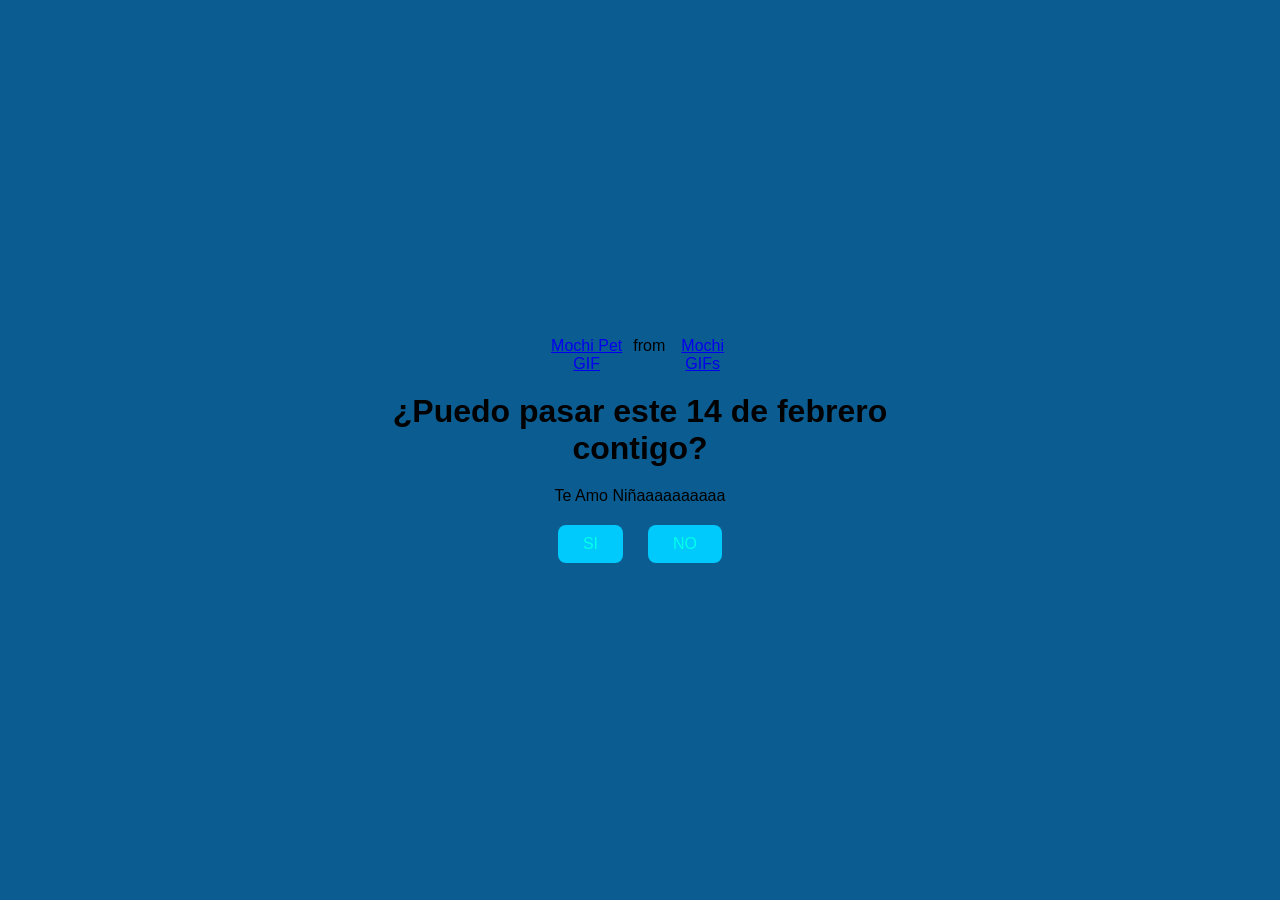
<file: index.html>
<!DOCTYPE html>
<html lang="en">
<head>
    <meta charset="UTF-8">
    <meta name="viewport" content="width=device-width, initial-scale=1.0">
    <link rel="stylesheet" href="style.css">
    <title>¿Puedo pasar este 14 de febrero contigo?</title>
</head>
<body>
    <div class="container">
        <div class="tenor-gif-embed" data-postid="2871482820979272488" data-share-method="host" data-aspect-ratio="1.28351" data-width="100%"><a href="https://tenor.com/view/mochi-pet-mochi-cat-cute-squiddy-gif-2871482820979272488">Mochi Pet GIF</a>from <a href="https://tenor.com/search/mochi-gifs">Mochi GIFs</a></div> <script type="text/javascript" async src="https://tenor.com/embed.js"></script>
        <h1>¿Puedo pasar este 14 de febrero contigo?</h1>
        <p>Te Amo Niñaaaaaaaaaa</p>
        <div class="btn">
            <a href="si.html">SI</a>
            <a href="no1.html">NO</a>
        </div>
    </div>
</body>
</html>
</file>
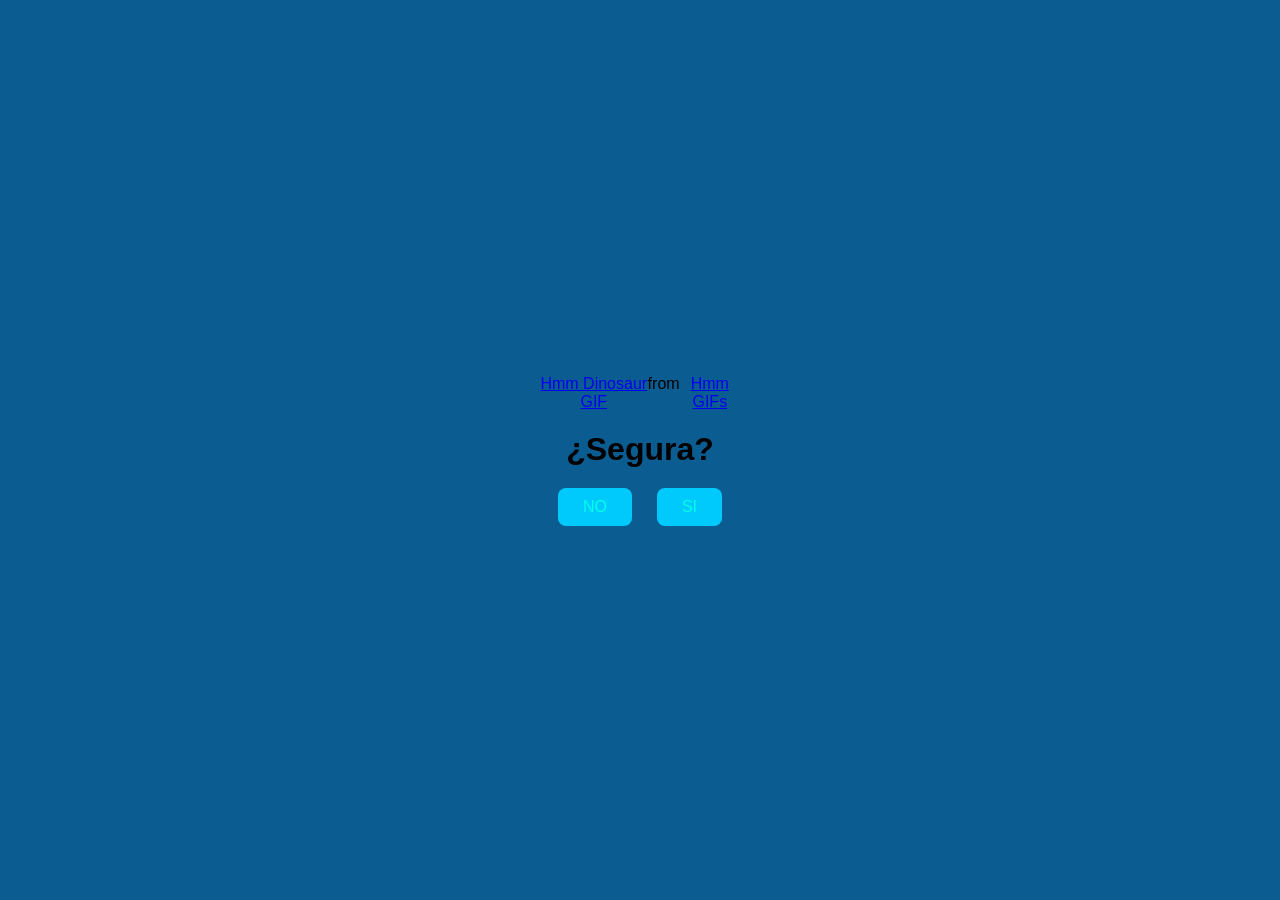
<file: no1.html>
<!DOCTYPE html>
<html lang="en">
<head>
    <meta charset="UTF-8">
    <meta name="viewport" content="width=device-width, initial-scale=1.0">
    <link rel="stylesheet" href="style.css">
    <title>Piensatelo...</title>
</head>
<body>
    <div class="container">
        <div class="tenor-gif-embed" data-postid="8423180" data-share-method="host" data-aspect-ratio="1.14062" data-width="100%"><a href="https://tenor.com/view/hmm-dinosaur-smoking-thinking-gif-8423180">Hmm Dinosaur GIF</a>from <a href="https://tenor.com/search/hmm-gifs">Hmm GIFs</a></div> <script type="text/javascript" async src="https://tenor.com/embed.js"></script>
        <h1>¿Segura?  </h1>
        <div class="btn">
            <a href="si.html">NO</a>
            <a href="no2.html">SI</a>
        </div>
    </div>
</body>
</html>
</file>
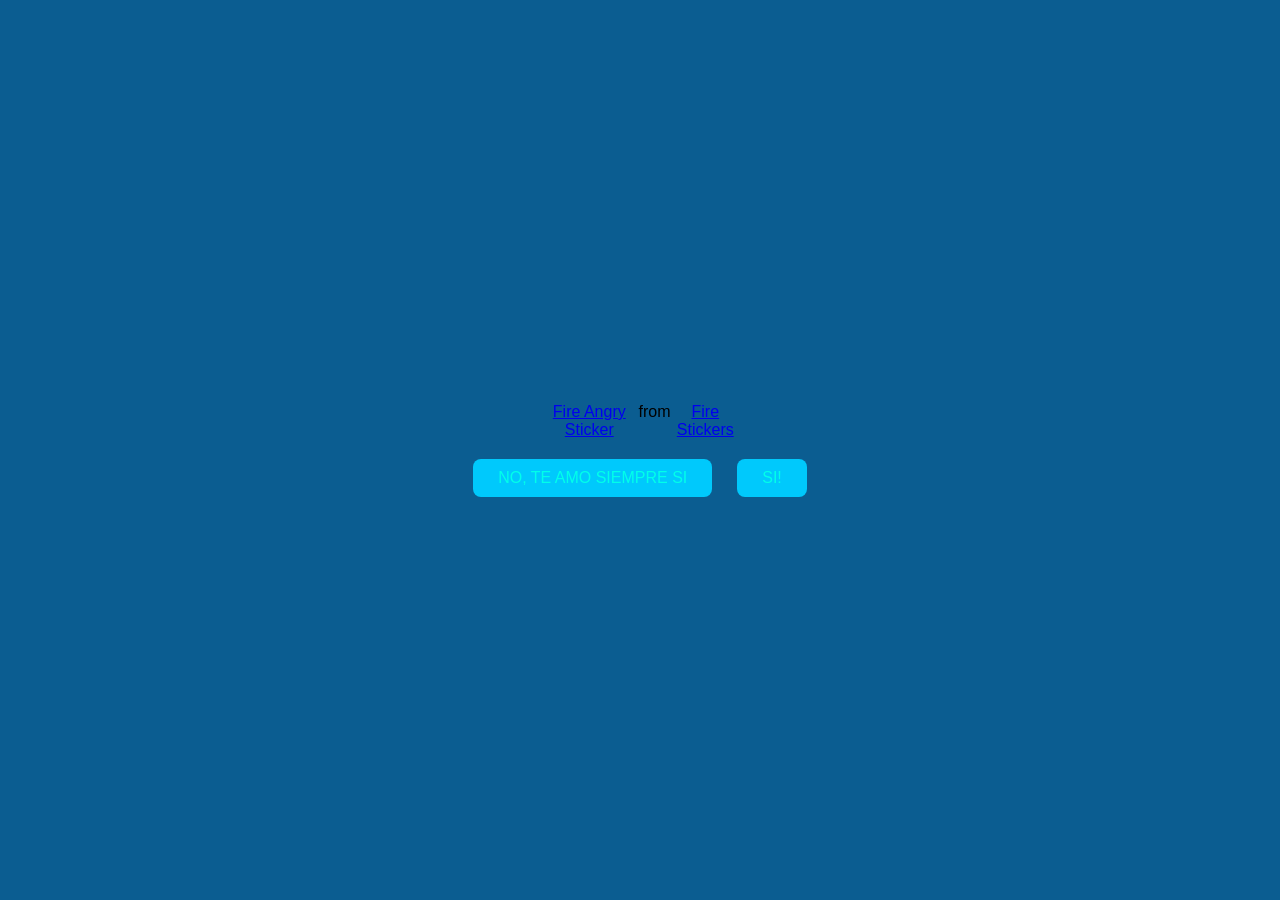
<file: no2.html>
<!DOCTYPE html>
<html lang="en">
<head>
    <meta charset="UTF-8">
    <meta name="viewport" content="width=device-width, initial-scale=1.0">
    <link rel="stylesheet" href="style.css">
    <title>SEGURISIMA!???</title>
</head>
<body>
    <div class="container">
        <div class="tenor-gif-embed" data-postid="14373419" data-share-method="host" data-aspect-ratio="1" data-width="100%"><a href="https://tenor.com/view/fire-angry-unhappy-dousdaily-gif-14373419">Fire Angry Sticker</a>from <a href="https://tenor.com/search/fire-stickers">Fire Stickers</a></div> <script type="text/javascript" async src="https://tenor.com/embed.js"></script>
        <div class="btn">
            <a href="si.html">NO, TE AMO SIEMPRE SI</a>
            <a href="#" id="btn-random">SI!</a>
        </div>
    </div>
    <script src="script.js"></script>
</body>
</html>
</file>
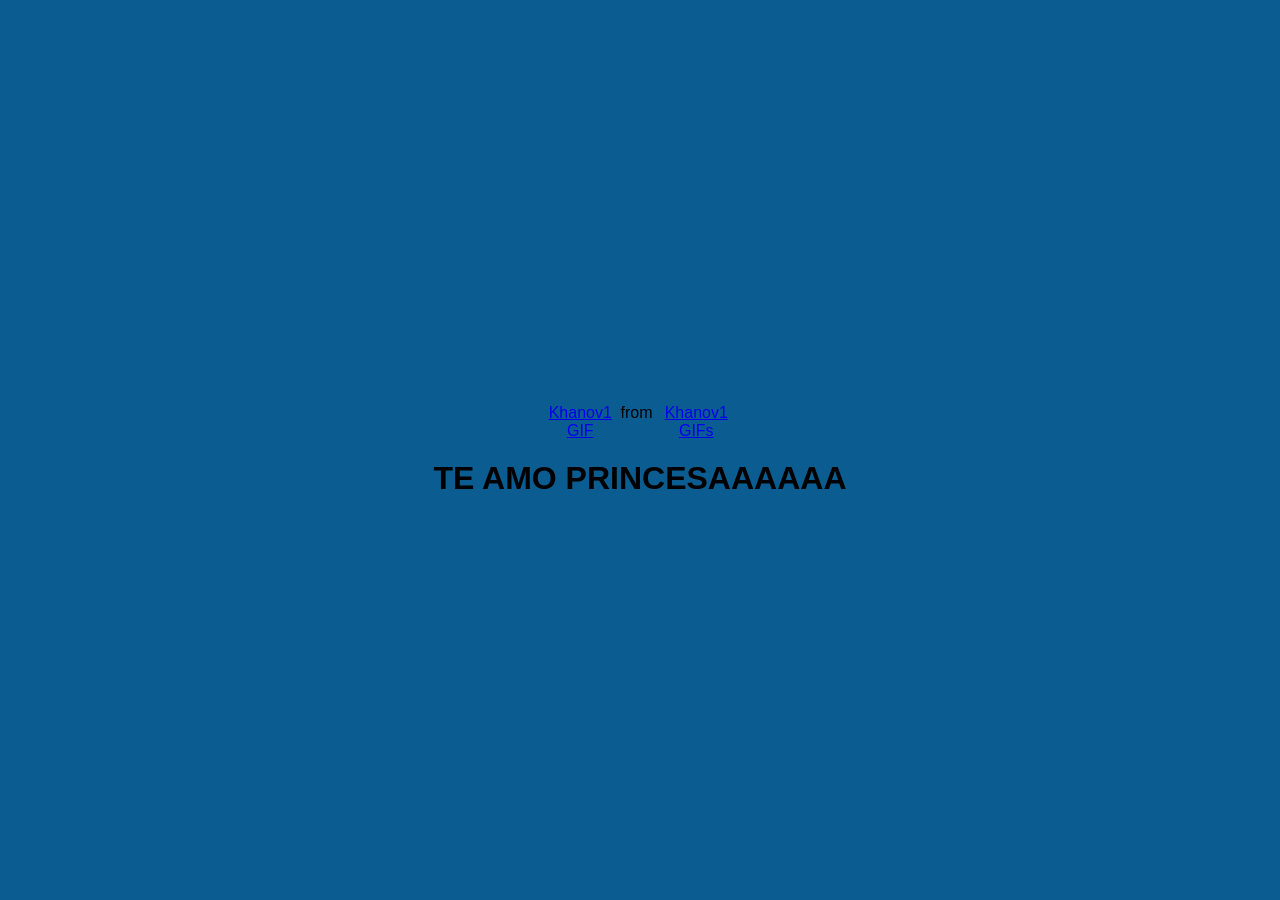
<file: si.html>
<!DOCTYPE html>
<html lang="en">
<head>
    <meta charset="UTF-8">
    <meta name="viewport" content="width=device-width, initial-scale=1.0">
    <link rel="stylesheet" href="style.css">
    <title>Preguntale a tu flaca</title>
</head>
<body>
    <div class="container">
        <div class="tenor-gif-embed" data-postid="11000679121036284802" data-share-method="host" data-aspect-ratio="1" data-width="100%"><a href="https://tenor.com/view/khanov1-gif-11000679121036284802">Khanov1 GIF</a>from <a href="https://tenor.com/search/khanov1-gifs">Khanov1 GIFs</a></div> <script type="text/javascript" async src="https://tenor.com/embed.js"></script>
        <h1>TE AMO PRINCESAAAAAA </h1>
    </div>
</body>
</html>
</file>
<file: style.css>
* {
    margin: 0;
    padding: 0;
    box-sizing: border-box;
    font-family: sans-serif;
}

body {
    position: relative;
    width: 100%;
    min-height: 100vh;
    display: flex;
    justify-content: center;
    align-items: center;
    background-color: #0b5d91;
}

.container {
    display: flex;
    flex-direction: column;
    text-align: center;
    align-items: center;
    gap: 20px;
    max-width: 500px;
    margin: 20px;
}

.container .tenor-gif-embed {
    display: flex;
    max-width: 200px;
}

.container .btn {
    display: flex;
    gap: 25px;
}

.btn a {
    text-decoration: none;
    color: #00ffea;
    background: #00c9fc;
    padding: 10px 25px;
    border-radius: 8px;
    box-shadow: 0.5rem 1rem 3rem hsl(0, 0, 0,0.3);

}
</file>
